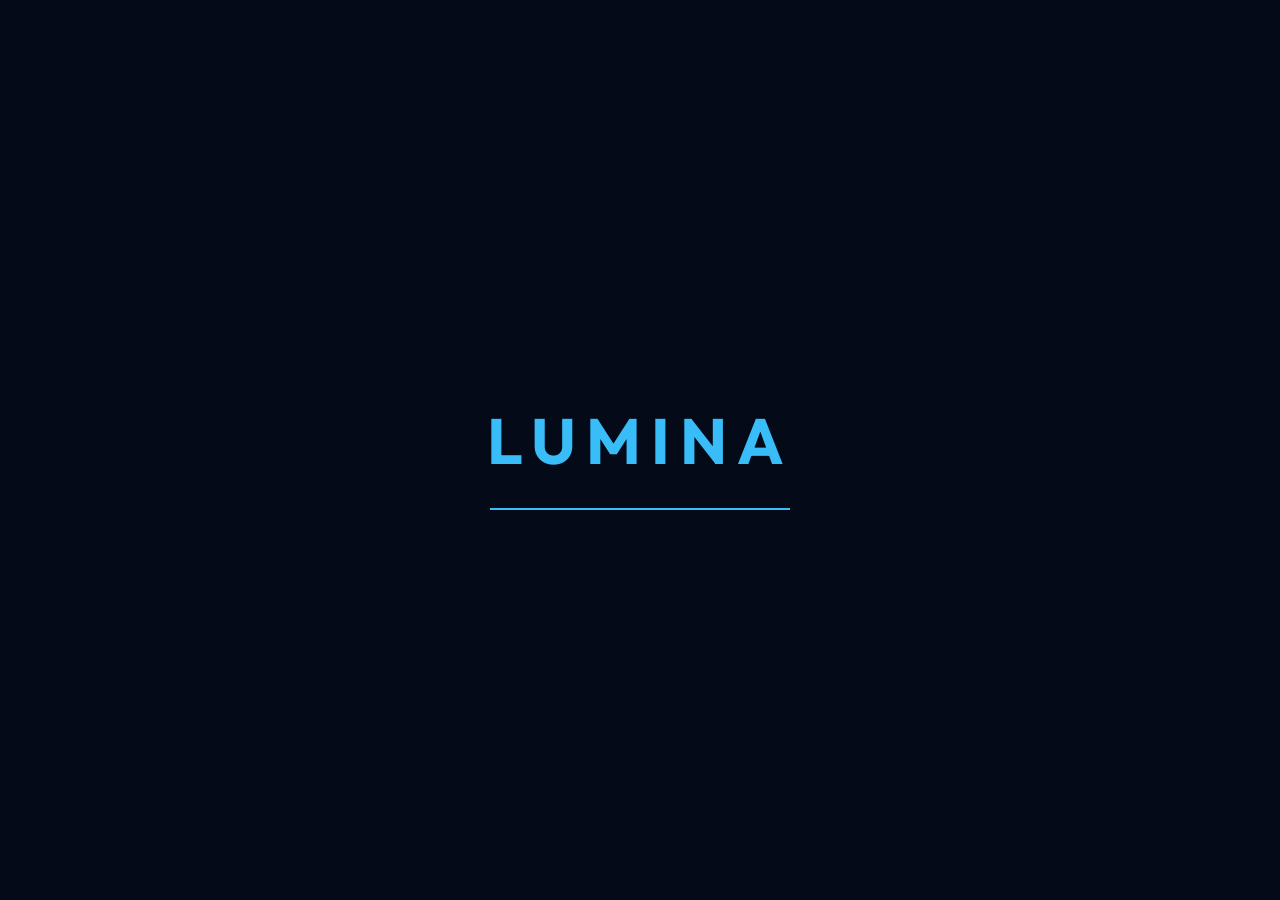
<file: login.html>
<!DOCTYPE html>
<html lang="en">
<head>
    <meta charset="UTF-8">
    <meta name="viewport" content="width=device-width, initial-scale=1.0">
    <meta name="description" content="Login to your Lumina Dining account to manage reservations and preferences.">
    <meta name="theme-color" content="#050a18">
    
    <!-- Open Graph / Facebook -->
    <meta property="og:type" content="website">
    <meta property="og:url" content="https://luminadining.com/login.html">
    <meta property="og:title" content="Login | Lumina Dining">
    <meta property="og:description" content="Login to your Lumina Dining account.">
    <meta property="og:image" content="images/hero.png">

    <!-- Twitter -->
    <meta property="twitter:card" content="summary_large_image">
    <meta property="twitter:url" content="https://luminadining.com/login.html">
    <meta property="twitter:title" content="Login | Lumina Dining">
    <meta property="twitter:description" content="Login to your Lumina Dining account.">
    <meta property="twitter:image" content="images/hero.png">

    <!-- Favicon -->
    <link rel="icon" href="data:image/svg+xml,<svg xmlns=%22http://www.w3.org/2000/svg%22 viewBox=%220 0 100 100%22><text y=%22.9em%22 font-size=%2290%22>🍽️</text></svg>">
    <link rel="canonical" href="https://luminadining.com/login.html">

    <title>Login | Lumina Dining</title>
    <link rel="stylesheet" href="style.css">
    <!-- GSAP CDN -->
    <script src="https://cdnjs.cloudflare.com/ajax/libs/gsap/3.12.2/gsap.min.js"></script>
</head>
<body class="loading" style="min-height: 100vh; padding: 2rem; display: flex; flex-direction: column; justify-content: center; align-items: center; background: radial-gradient(circle at center, #0a1931 0%, #050a18 100%);">
    <div id="preloader">
        <div class="preloader-content">
            <div class="preloader-logo">LUMINA</div>
            <div class="preloader-line"></div>
        </div>
    </div>
    
    <a href="index.html" class="logo" style="font-size: clamp(2rem, 5vw, 2.5rem); margin-bottom: 2rem;">LUMINA</a>

    <div class="glass glass-pad" style="width: 100%; max-width: 450px; border-radius: 40px; text-align: center;">
        <h2 style="margin-bottom: 0.5rem;">Welcome Back</h2>
        <p style="color: var(--text-muted); margin-bottom: 2.5rem;">Please enter your details to login</p>

        <form id="loginForm">
            <div style="margin-bottom: 1.5rem; text-align: left;">
                <label style="display: block; margin-bottom: 0.5rem; font-size: 0.9rem; color: var(--text-muted);">Email Address</label>
                <input type="email" placeholder="email@example.com" required style="width: 100%; padding: 1rem; background: rgba(255,255,255,0.05); border: 1px solid var(--glass-border); border-radius: 12px; color: white; outline: none;">
            </div>
            <div style="margin-bottom: 2rem; text-align: left;">
                <label style="display: block; margin-bottom: 0.5rem; font-size: 0.9rem; color: var(--text-muted);">Password</label>
                <input type="password" placeholder="••••••••" required style="width: 100%; padding: 1rem; background: rgba(255,255,255,0.05); border: 1px solid var(--glass-border); border-radius: 12px; color: white; outline: none;">
            </div>
            <button type="submit" class="btn btn-primary" style="width: 100%; padding: 1rem;">Login</button>
        </form>

    </div>

    <div style="margin-top: 2rem;">
        <a href="index.html" style="color: var(--text-muted); font-size: 0.9rem;">&larr; Back to Home</a>
    </div>

    <script src="script.js"></script>
</body>
</html>
</file>
<file: style.css>
@import url('https://fonts.googleapis.com/css2?family=Inter:wght@300;400;500;600&family=Outfit:wght@300;400;500;600;700&display=swap');

:root {
    --bg-dark: #050a18;
    --bg-card: rgba(30, 41, 59, 0.7);
    --primary: #38bdf8;
    --primary-hover: #0ea5e9;
    --text-main: #f8fafc;
    --text-muted: #94a3b8;
    --glass: rgba(255, 255, 255, 0.05);
    --glass-border: rgba(255, 255, 255, 0.1);
    --transition: all 0.3s cubic-bezier(0.4, 0, 0.2, 1);
}

* {
    margin: 0;
    padding: 0;
    box-sizing: border-box;
}

html {
    scroll-behavior: smooth;
}

body {
    background-color: var(--bg-dark);
    color: var(--text-main);
    font-family: 'Inter', sans-serif;
    line-height: 1.6;
    overflow-x: hidden;
}

/* Custom Scrollbar */
::-webkit-scrollbar {
    width: 10px;
}

::-webkit-scrollbar-track {
    background: var(--bg-dark);
}

::-webkit-scrollbar-thumb {
    background: #1e293b;
    border-radius: 5px;
    border: 2px solid var(--bg-dark);
}

::-webkit-scrollbar-thumb:hover {
    background: var(--primary);
}

/* Selection Color */
::selection {
    background: var(--primary);
    color: var(--bg-dark);
}

body.loading {
    overflow: hidden;
}

body.loading main,
body.loading nav,
body.loading footer {
    opacity: 0;
    visibility: hidden;
}

/* Preloader */
#preloader {
    position: fixed;
    top: 0;
    left: 0;
    width: 100%;
    height: 100%;
    background: var(--bg-dark);
    display: flex;
    justify-content: center;
    align-items: center;
    z-index: 9999;
    flex-direction: column;
}

.preloader-content {
    text-align: center;
}

.preloader-logo {
    font-family: 'Outfit', sans-serif;
    font-size: clamp(2rem, 8vw, 4rem);
    font-weight: 700;
    color: var(--primary);
    letter-spacing: 10px;
    margin-bottom: 1rem;
    position: relative;
    overflow: hidden;
}

.preloader-line {
    width: 0;
    height: 2px;
    background: var(--primary);
    margin: 0 auto;
}

h1, h2, h3, h4, .brand {
    font-family: 'Outfit', sans-serif;
    line-height: 1.2;
}

h1 { font-size: clamp(2.5rem, 5vw + 1rem, 4.5rem); }
h2 { font-size: clamp(2rem, 4vw + 1rem, 3.5rem); }
h3 { font-size: clamp(1.2rem, 2.5vw + 0.5rem, 1.8rem); }

a {
    text-decoration: none;
    color: inherit;
    transition: var(--transition);
}

ul {
    list-style: none;
}

img {
    max-width: 100%;
    display: block;
}

/* Glassmorphism Utility */
.glass {
    background: var(--glass);
    backdrop-filter: blur(12px);
    -webkit-backdrop-filter: blur(12px);
    border: 1px solid var(--glass-border);
}

/* Layout */
.container {
    max-width: 1200px;
    margin: 0 auto;
    padding: 0 2rem;
}

section {
    padding: 6rem 0;
}

/* Navbar */
nav {
    position: fixed;
    top: 0;
    left: 0;
    width: 100%;
    z-index: 1000;
    padding: 1.5rem 0;
    transition: var(--transition);
}

nav.scrolled {
    padding: 1rem 0;
    background: rgba(5, 10, 24, 0.8);
    backdrop-filter: blur(10px);
}

nav .container {
    display: flex;
    justify-content: space-between;
    align-items: center;
}

.logo {
    font-size: 1.5rem;
    font-weight: 700;
    letter-spacing: 1px;
    color: var(--primary);
}

.nav-links {
    display: flex;
    gap: 2.5rem;
}

.nav-links a {
    font-weight: 500;
    font-size: 0.95rem;
    position: relative;
}

.nav-links a::after {
    content: '';
    position: absolute;
    bottom: -5px;
    left: 0;
    width: 0;
    height: 2px;
    background: var(--primary);
    transition: var(--transition);
}

.nav-links a:hover::after,
.nav-links a.active::after {
    width: 100%;
}

.hamburger {
    display: none;
    cursor: pointer;
    flex-direction: column;
    gap: 6px;
}

.hamburger span {
    width: 30px;
    height: 2px;
    background: var(--text-main);
    transition: var(--transition);
}

/* Buttons */
.btn {
    display: inline-block;
    padding: 0.8rem 2rem;
    border-radius: 50px;
    font-weight: 600;
    cursor: pointer;
    transition: var(--transition);
    border: none;
}

.btn-primary {
    background: var(--primary);
    color: var(--bg-dark);
}

.btn-primary:hover {
    background: var(--primary-hover);
    transform: translateY(-3px);
    box-shadow: 0 10px 20px rgba(56, 189, 248, 0.2);
}

.btn-outline {
    background: transparent;
    border: 2px solid var(--primary);
    color: var(--primary);
}

.btn-outline:hover {
    background: var(--primary);
    color: var(--bg-dark);
}

/* Hero Section */
.hero {
    min-height: 100vh;
    display: flex;
    align-items: center;
    padding-top: 8rem;
}

.hero-grid {
    display: grid;
    grid-template-columns: 1fr 1fr;
    gap: 4rem;
    align-items: center;
}

.hero-content h1 {
    line-height: 1.1;
    margin-bottom: 1.5rem;
}

.hero-content p {
    font-size: 1.1rem;
    color: var(--text-muted);
    margin-bottom: 2.5rem;
    max-width: 500px;
}

.hero-image {
    position: relative;
}

.hero-image img {
    border-radius: 30px;
    box-shadow: 0 30px 60px rgba(0, 0, 0, 0.5);
}

.hero-cta {
    display: flex;
    gap: 1.5rem;
    align-items: center;
}

/* Footer */
footer {
    padding: 4rem 0;
    border-top: 1px solid var(--glass-border);
    margin-top: 4rem;
}

/* Scrolling Strip */
.scrolling-strip {
    background: var(--primary);
    padding: 1.5rem 0;
    overflow: hidden;
    position: relative;
    border-top: 1px solid rgba(255, 255, 255, 0.1);
    border-bottom: 1px solid rgba(255, 255, 255, 0.1);
    transform: rotate(-1deg) scale(1.02);
    z-index: 10;
}

.strip-content {
    display: flex;
    align-items: center;
    white-space: nowrap;
    animation: scroll 30s linear infinite;
    width: max-content;
}

.strip-content span {
    font-family: 'Outfit', sans-serif;
    font-size: clamp(1.5rem, 3vw, 2.5rem);
    font-weight: 800;
    color: var(--bg-dark);
    margin: 0 2rem;
    letter-spacing: 2px;
}

.strip-content .dot {
    width: 10px;
    height: 10px;
    background: var(--bg-dark);
    border-radius: 50%;
    margin: 0;
}

@keyframes scroll {
    0% {
        transform: translateX(0);
    }
    100% {
        transform: translateX(-50%);
    }
}

.footer-grid {
    display: grid;
    grid-template-columns: 2fr 1fr 1fr 1fr;
    gap: 4rem;
}

.footer-col h3 {
    margin-bottom: 1.5rem;
    color: var(--primary);
}

.footer-col p {
    color: var(--text-muted);
}

.footer-bottom {
    text-align: center;
    padding-top: 4rem;
    color: var(--text-muted);
    font-size: 0.9rem;
}

/* Glassmorphism Interactive Effects */
.glass {
    transition: transform 0.4s cubic-bezier(0.175, 0.885, 0.32, 1.275), box-shadow 0.4s ease;
}
.glass:hover {
    transform: translateY(-10px);
    box-shadow: 0 20px 40px rgba(0, 0, 0, 0.4);
}
.glass img {
    transition: transform 0.6s ease;
}
.glass:hover img {
    transform: scale(1.05);
}

/* Animations */
/* GSAP handles .reveal dynamically now */

/* Responsive */
.glass-pad {
    padding: clamp(1.5rem, 4vw, 3rem);
}
@media (max-width: 1024px) {
    /* Kept for potential future tablet overrides */
}

@media (max-width: 768px) {
    .container {
        padding: 0 1rem;
    }
    
    .hero-grid {
        grid-template-columns: 1fr;
        text-align: center;
    }
    
    .hero-content p {
        margin: 0 auto 2.5rem;
    }

    .hero-cta {
        justify-content: center;
        gap: 1rem;
    }

    .nav-links {
        position: fixed;
        top: 0;
        right: -100%;
        height: 100vh;
        width: 80%;
        background: var(--bg-dark);
        flex-direction: column;
        justify-content: center;
        align-items: center;
        transition: 0.5s;
        z-index: 999;
    }

    .nav-links.active {
        right: 0;
    }

    .hamburger {
        display: flex;
        z-index: 1000;
    }

    .hamburger.active span:nth-child(1) {
        transform: rotate(45deg) translate(5px, 6px);
    }

    .hamburger.active span:nth-child(2) {
        opacity: 0;
    }

    .hamburger.active span:nth-child(3) {
        transform: rotate(-45deg) translate(6px, -7px);
    }

    .footer-grid {
        grid-template-columns: 1fr 1fr;
    }
}

@media (max-width: 480px) {
    .footer-grid {
        grid-template-columns: 1fr;
        text-align: center;
    }
    .footer-col .logo {
        margin-left: auto;
        margin-right: auto;
        display: inline-block;
    }

    .hero-cta {
        gap: 0.8rem;
    }

    .hero-cta .btn {
        padding: 0.8rem 1.2rem;
        font-size: 0.9rem;
        white-space: nowrap;
    }
}

/* Flavor Explosion (Flying Dishes) */
.flying-dish {
    pointer-events: none;
    transition: transform 0.1s ease-out;
}

@media (max-width: 768px) {
    .flying-dish {
        width: 150px !important;
    }
    .flavor-explosion {
        padding: 6rem 0 !important;
    }
}
</file>
